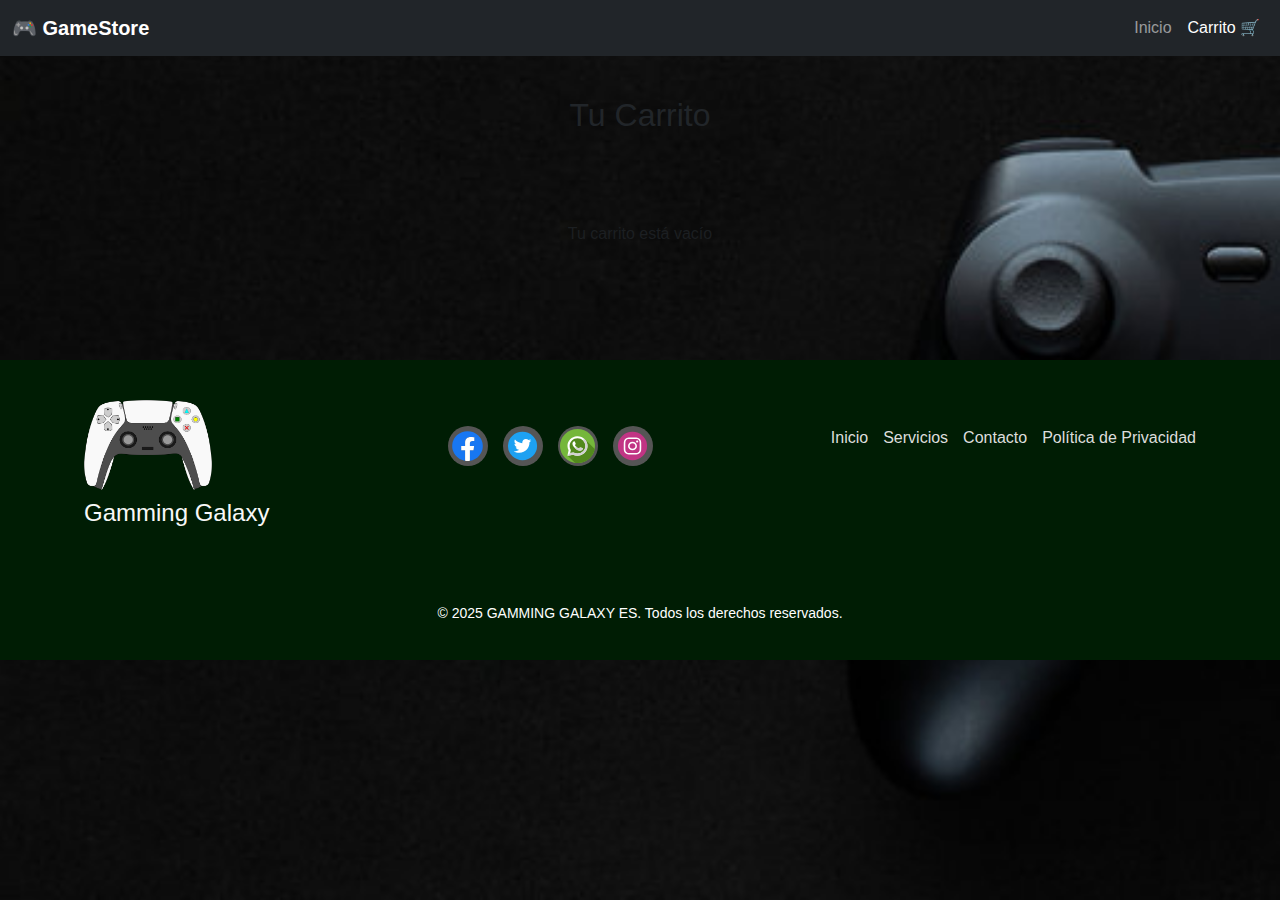
<file: DOM/views/carrito/carrito.html>
<!DOCTYPE html>
<html lang="es">

<head>
  <meta charset="UTF-8" />
  <meta name="viewport" content="width=device-width, initial-scale=1.0" />
  <title>Carrito de Compras</title>
  <link href="https://cdn.jsdelivr.net/npm/bootstrap@5.3.0/dist/css/bootstrap.min.css" rel="stylesheet" />
  <link href="./css/estilos.css" rel="stylesheet" />
  <link href="../../css/estilos.css" rel="stylesheet" />
  <script src="../../js/datos.js" defer></script>
  <script src="../../js/carrito-data.js" defer></script>
  <script src="../../js/carrito.js" defer></script>
</head>

<body>
  <nav class="navbar navbar-expand-lg navbar-dark bg-dark fixed-top">
    <div class="container-fluid">
      <a class="navbar-brand" href="../home/index.html">🎮 GameStore</a>
      <div class="collapse navbar-collapse">
        <ul class="navbar-nav ms-auto">
          <li class="nav-item"><a class="nav-link" href="../home/index.html">Inicio</a></li>
          <li class="nav-item"><a class="nav-link active" href="../carrito/carrito.html">Carrito 🛒</a></li>
        </ul>
      </div>
    </div>
  </nav>
  <main class="container mt-5 pt-5">
    <h2 class="mb-4">Tu Carrito</h2>
    <div id="carrito" class="row"></div>
  </main>

  <!-- Carrito flotante -->
  <div class="offcanvas offcanvas-end" tabindex="-1" id="carritoOffcanvas" aria-labelledby="carritoOffcanvasLabel">
    <div class="offcanvas-header">
      <h5 id="carritoOffcanvasLabel" style="color: blanchedalmond !important;">Tu Carrito</h5>
      <button type="button" class="btn-close" data-bs-dismiss="offcanvas"></button>
    </div>
    <div class="offcanvas-body" id="carrito-flotante-body">
      <p>Carrito vacío.</p>
    </div>
  </div>


  <!-- Toast container -->
  <div class="position-fixed bottom-0 end-0 p-3" style="z-index: 9999">
    <div id="liveToast" class="toast align-items-center text-bg-success border-0" role="alert">
      <div class="d-flex">
        <div class="toast-body" id="toast-body">Acción realizada con éxito.</div>
        <button type="button" class="btn-close btn-close-white me-2 m-auto" data-bs-dismiss="toast"></button>
      </div>
    </div>
  </div>

  <!-- Footer -->
  <footer class="footer">
    <div class="footer-content">
      <div class="footer-logo">
        <img src="../../assets/img/icono-control.webp" class="img-logo" alt="logo-imagen-siman">
        <h2 style="margin-top: 1vh;">Gamming Galaxy</h2>
      </div>
      <div class="footer-social">
        <a href="#" class="social-icon">
          <img src="../../assets/icons/facebook-svgrepo-com.svg" class="icon" alt="facebook-icon-logo"></img>
        </a>
        <a href="#" class="social-icon">
          <img src="../../assets/icons/twitter-svgrepo-com.svg" class="icon" alt="twitter-icon-logo">
        </a>
        <a href="#" class="social-icon">
          <img src="../../assets/icons/whatsapp-svgrepo-com.svg" class="icon" alt="whatsapp-icon-logo">
        </a>
        <a href="#" class="social-icon">
          <img src="../../assets/icons/instagram-svgrepo-com.svg" class="icon" alt="instagram-icon-logo">
        </a>
      </div>
      <div class="footer-links">
        <a href="#">Inicio</a>
        <a href="#">Servicios</a>
        <a href="#">Contacto</a>
        <a href="#">Política de Privacidad</a>
      </div>
    </div>
    <div class="footer-bottom">
      <p>&copy; 2025 GAMMING GALAXY ES. Todos los derechos reservados.</p>
    </div>
  </footer>
  <script src="https://cdn.jsdelivr.net/npm/bootstrap@5.3.0/dist/js/bootstrap.bundle.min.js"></script>
  <script src="../../js/global.js" defer></script>
</body>

</html>
</file>
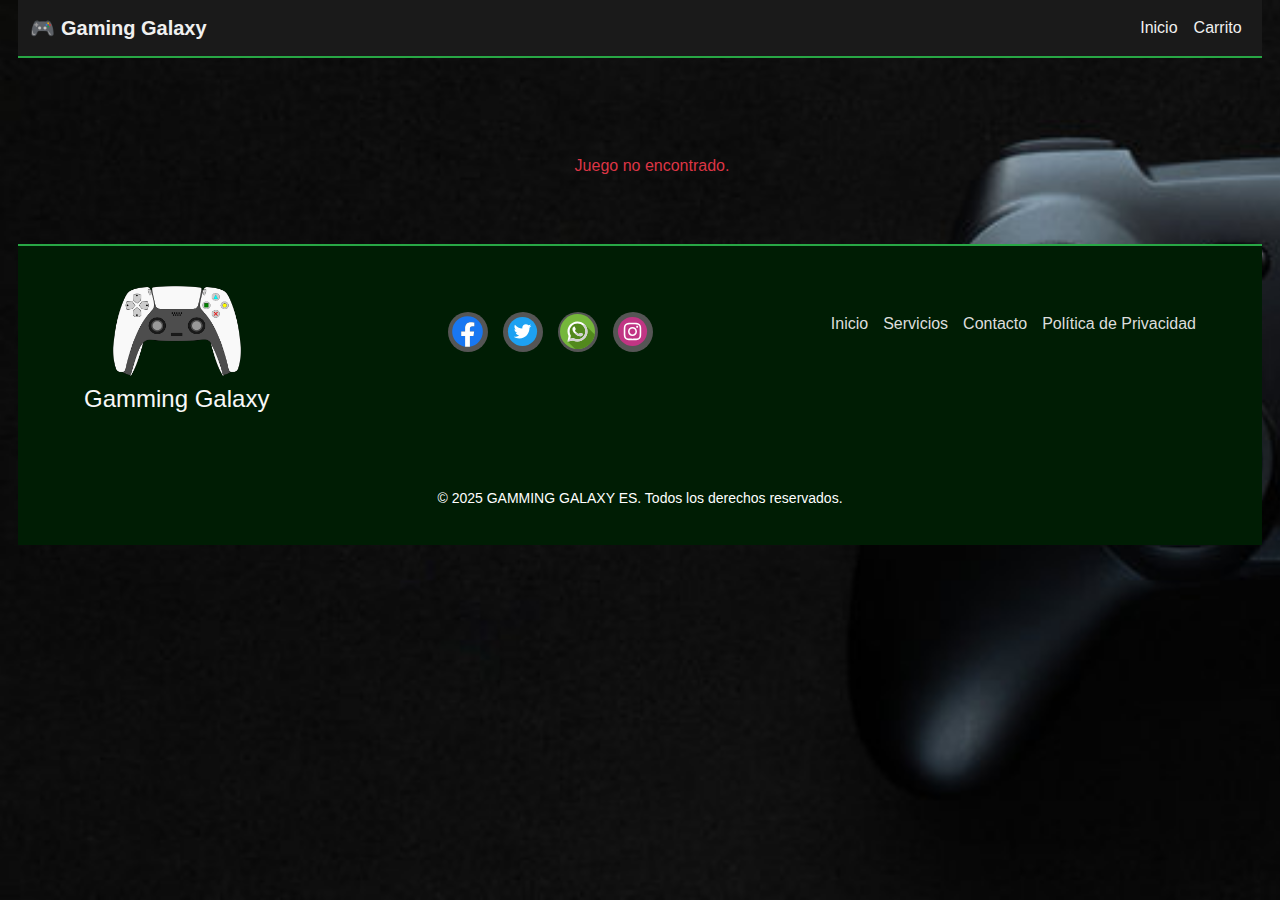
<file: DOM/views/juegos/juego.html>
<!DOCTYPE html>
<html lang="es">

<head>
  <meta charset="UTF-8">
  <meta name="viewport" content="width=device-width, initial-scale=1.0">
  <title>Detalles del Juego</title>
  <link href="https://cdn.jsdelivr.net/npm/bootstrap@5.3.0/dist/css/bootstrap.min.css" rel="stylesheet" />
  <link href="../../css/estilos.css" rel="stylesheet" />
  <link href="./css/estilos.css" rel="stylesheet" />
  <script src="../../js/datos.js" defer></script>
  <script src="../../js/carrito-data.js" defer></script>
  <script src="../../js/juego.js" defer></script>
</head>

<body>
  <div class="container">
    <header>
      <nav class="navbar navbar-expand-lg navbar-dark bg-dark">
        <div class="container">
          <a class="navbar-brand" href="./index.html">🎮 Gaming Galaxy </a>
          <button class="navbar-toggler" type="button" data-bs-toggle="collapse" data-bs-target="#navbarNav">
            <span class="navbar-toggler-icon"></span>
          </button>
          <div class="collapse navbar-collapse" id="navbarNav">
            <ul class="navbar-nav ms-auto">
              <li class="nav-item">
                <a class="nav-link active" href="../home/index.html">Inicio</a>
              </li>
              <li class="nav-item">
                <a class="nav-link" href="../carrito/carrito.html">Carrito</a>
              </li>
            </ul>
          </div>
        </div>
      </nav>
    </header>

    <main class="container mt-5 pt-5">
      <div id="detalle-juego" class="row g-5 align-items-start"></div>
      <!-- Modal para tráiler -->
      <div class="modal fade" id="modalTrailer" tabindex="-1" aria-labelledby="modalTrailerLabel" aria-hidden="true">
        <div class="modal-dialog modal-lg modal-dialog-centered">
          <div class="modal-content">
            <div class="modal-header">
              <h5 class="modal-title" id="modalTrailerLabel" style="color: black;">Tráiler del juego</h5>
              <button type="button" class="btn-close" data-bs-dismiss="modal" aria-label="Cerrar"></button>
            </div>
            <div class="modal-body">
              <div class="ratio ratio-16x9">
                <iframe id="iframeTrailer" src="" title="Tráiler del juego" allowfullscreen></iframe>
              </div>
            </div>
          </div>
        </div>
      </div>
    </main>




    <!-- Carrito flotante -->
    <div class="offcanvas offcanvas-end" tabindex="-1" id="carritoOffcanvas" aria-labelledby="carritoOffcanvasLabel">
      <div class="offcanvas-header">
        <h5 id="carritoOffcanvasLabel">Tu Carrito</h5>
        <button type="button" class="btn-close" data-bs-dismiss="offcanvas"></button>
      </div>
      <div class="offcanvas-body" id="carrito-flotante-body">
        <p>Carrito vacío.</p>
      </div>
    </div>


    <!-- Toast container -->
    <div class="position-fixed bottom-0 end-0 p-3" style="z-index: 9999">
      <div id="liveToast" class="toast align-items-center text-bg-success border-0" role="alert">
        <div class="d-flex">
          <div class="toast-body" id="toast-body">Acción realizada con éxito.</div>
          <button type="button" class="btn-close btn-close-white me-2 m-auto" data-bs-dismiss="toast"></button>
        </div>
      </div>
    </div>

    <!-- Footer -->
    <footer class="footer">
      <div class="footer-content">
        <div class="footer-logo">
          <img src="../../assets/img/icono-control.webp" class="img-logo" alt="logo-imagen-siman">
          <h2 style="margin-top: 1vh;">Gamming Galaxy</h2>
        </div>
        <div class="footer-social">
          <a href="#" class="social-icon">
            <img src="../../assets/icons/facebook-svgrepo-com.svg" class="icon" alt="facebook-icon-logo"></img>
          </a>
          <a href="#" class="social-icon">
            <img src="../../assets/icons/twitter-svgrepo-com.svg" class="icon" alt="twitter-icon-logo">
          </a>
          <a href="#" class="social-icon">
            <img src="../../assets/icons/whatsapp-svgrepo-com.svg" class="icon" alt="whatsapp-icon-logo">
          </a>
          <a href="#" class="social-icon">
            <img src="../../assets/icons/instagram-svgrepo-com.svg" class="icon" alt="instagram-icon-logo">
          </a>
        </div>
        <div class="footer-links">
          <a href="#">Inicio</a>
          <a href="#">Servicios</a>
          <a href="#">Contacto</a>
          <a href="#">Política de Privacidad</a>
        </div>
      </div>
      <div class="footer-bottom">
        <p>&copy; 2025 GAMMING GALAXY ES. Todos los derechos reservados.</p>
      </div>
    </footer>
  </div>
  <script src="https://cdn.jsdelivr.net/npm/bootstrap@5.3.0/dist/js/bootstrap.bundle.min.js"></script>
</body>

</html>
</file>
<file: DOM/views/carrito/css/estilos.css>
body {
  font-family: 'Segoe UI', Tahoma, Geneva, Verdana, sans-serif;
  background-color: #f8f9fa;
}

.navbar-brand {
  font-weight: bold;
}

.card-title {
  font-size: 1.2rem;
}

footer {
  margin-top: 2rem;
}
</file>
<file: DOM/css/estilos.css>
@import url('https://fonts.googleapis.com/css2?family=Bitcount+Grid+Double:wght,ELSH@100..900,100&family=Montserrat:ital,wght@0,100..900;1,100..900&family=Roboto:ital,wght@0,100..900;1,100..900&display=swap');

/*================
--- BASE ---
*/

/* Estilos generales */
* {
  margin: 0;
  padding: 0;
  box-sizing: border-box;
}

/* Paleta de colores */
:root {
  --rojo-siman: #C8102E;
  --rojo-siman-oscuro: #ab0823;
  --gris-oscuro: #333;
  --gris-2: #908e8e;
  --gris-claro: #f5f5f5;
  --blanco: #fff;
  --dark-color: #001d04;
  --darck-green: #0c4126;
}

.html {
  margin: 0%;
  padding: 0%;
}

body {
  background-image: url("../assets/img/fondo.jpg") !important;
  background-size: cover;
  background-repeat: no-repeat;
  background-attachment: fixed;
}

.container {
  margin-right: auto;
  margin-left: auto;
  max-width: 99vw;
  width: 100vw;
  text-align: center;
}

.container .header .navbar-brand {
  color: var(--blanco);
  text-decoration: none;
  font-family: 'Roboto', sans-serif;
  font-size: 1.2em;
  transition: 0.5s;
  transition: all 0.3s ease;
}

.container .header .navbar-brand:hover {
  text-shadow: 0.07em 0.07em var(--darck-green);
  transform: scale(1.2);
}

.navbar-brand {
  font-weight: bold;
}

.card-title {
  font-size: 1.2rem;
}

footer {
  margin-top: 2rem;
}

/*================
---- FOOTER ----
================*/
/* Footer */
.footer {
    background: var(--dark-color);
    color: #fff;
    padding: 40px 0 0;
    margin-top: 50px;
}

.footer .footer-content .footer-social .icon{
    width: 2.7vw;
    height: 2.7vw;
}

.footer-content {
    max-width: 90vw;
    margin: 0 auto;
    padding: 0 20px;
    display: flex;
        
    justify-content: space-between;
    gap: 1em;
}

.footer .footer-content .footer-logo .img-logo{
    width: 10vw;
    height: 7vw;
    border-radius: 0.5rem;
}

.footer-logo h2 {
    font-size: 24px;
    margin-bottom: 15px;
    color: #f8f8f8;
}

.footer-social {
    margin-top: 2vw;
    display: flex;
    gap: 15px;
}

.social-icon {
    display: flex;
    align-items: center;
    justify-content: center;
    width: 40px;
    height: 40px;
    background: #555;
    color: #fff;
    border-radius: 50%;
    font-size: 18px;
    transition: all 0.3s ease;
}

.social-icon:hover {
    background: #0077b5; /* Color según red social (opcional) */
    transform: translateY(-3px);
}

.footer-links {
    margin-top: 2vw;
    display: flex;
    flex-wrap: wrap;
    gap: 15px;
}

.footer-links a {
    color: #ddd;
    text-decoration: none;
    transition: color 0.3s;
}

.footer-links a:hover {
    color: #fff;
}

.footer-bottom {
    text-align: center;
    padding: 20px;
    margin-top: 40px;
    background: Var(--dark-color);
    color: #fff;
    font-size: 14px;
}

/* Responsive */
@media (max-width: 768px) {
    .footer-content {
        flex-direction: column;
        align-items: center;
        text-align: center;
    }

    .footer-social, .footer-links {
        justify-content: center;
    }
}


/*
==================== SUSCRIBETE ====================
*/



/*
==================== SUSCRIBETE ====================
*/

.container .main-container .hero .hero-title{
    font-size: 3em;
    font-family: Montserrat, sans-serif;
    font-weight: bold;
    color: var(--dark-color);
    transition: all 0.3s ease;
}

.container .main-container .hero .hero-title:hover{
    text-shadow: 0.06em 0.06em var(--rojo-siman);
    transform: scale(1.1);
}

.container .main-container .suscribete-container{
    display: flex;
    justify-content: center;
    background-color: var(--gris-claro);
    margin-top: 8vh;
    width: 40vw;
    height: auto;
    padding: 3em;
    text-align: center;
    margin-left: auto;
    margin-right: auto;
    border-radius: 0.5rem;
}

.container .main-container .suscribete-container .form-container{
    text-align: left;
    font-family: Roboto, sans-serif;
    font-size: 1.1em;
    display: flex;
    flex-direction: column;
    justify-content: center;
    width: 60vh;
    height: auto;
    gap: 1em;
}
</file>
<file: DOM/views/juegos/css/estilos.css>
body {
  background-color: #111;
  color: #f0f0f0;
  font-family: 'Segoe UI', sans-serif;
  margin: 0;
  padding: 0;
}

/* Navbar */
.navbar {
  background-color: #1a1a1a !important;
  border-bottom: 2px solid #28a745;
  margin-bottom: 0.5em;
}

.navbar-brand,
.nav-link {
  color: #f0f0f0 !important;
  transition: color 0.3s ease;
}

.nav-link:hover {
  color: #28a745 !important;
}


/* Vista de detalles */
.container-detalles {
  display: flex;
  flex-wrap: wrap;
  padding: 2rem;
  gap: 2rem;
  max-width: 1000px;
  margin: auto;
  background-color: #2c2c2c;
  border-radius: 12px;
}
.game-header h1 {
    font-size: 2.5rem;
    margin-bottom: 0.5rem;
    color: #0066cc;
}

.game-subtitle {
    font-size: 1.2rem;
    color: #666;
    margin-bottom: 2rem;
}

.game-content {
    display: flex;
    gap: 2rem;
}

.slider {
  position: relative;
  width: 100%;
  max-width: 300px;
  margin: 0 auto;
}

.slider img {
  width: 100%;
  height: 80%;
  border-radius: 8px;
  box-shadow: 0 0 10px #0eda4b;
}

.slider button {
  position: absolute;
  top: 50%;
  transform: translateY(-50%);
  background-color: rgba(0, 0, 0, 0.5);
  color: white;
  border: none;
  padding: 0.5rem;
  font-size: 1.5rem;
  cursor: pointer;
  z-index: 1;
}

#anterior {
  left: 0;
}

#siguiente {
  right: 0;
}

.info {
  flex: 1;
}

h1 {
  margin-top: 0;
}

.datos {
  list-style: none;
  padding: 0;
  margin-bottom: 1.5rem;
}

.datos li {
  margin: 0.5rem 0;
}

.comprar {
  background-color: rgb(200, 255, 0);
  color: #fff;
  border: none;
  padding: 1rem 2rem;
  font-size: 1.1rem;
  border-radius: 6px;
  cursor: pointer;
  transition: background 0.3s;
}

.trailer-container {
  margin-bottom: 0.3rem;
}
.comprar:hover {
  background-color: darkorange;
}

/* Footer */
footer {
  background-color: #1a1a1a;
  padding: 1rem;
  text-align: center;
  color: #888;
  border-top: 2px solid #28a745;
  margin-top: 0.5em;
}
</file>
